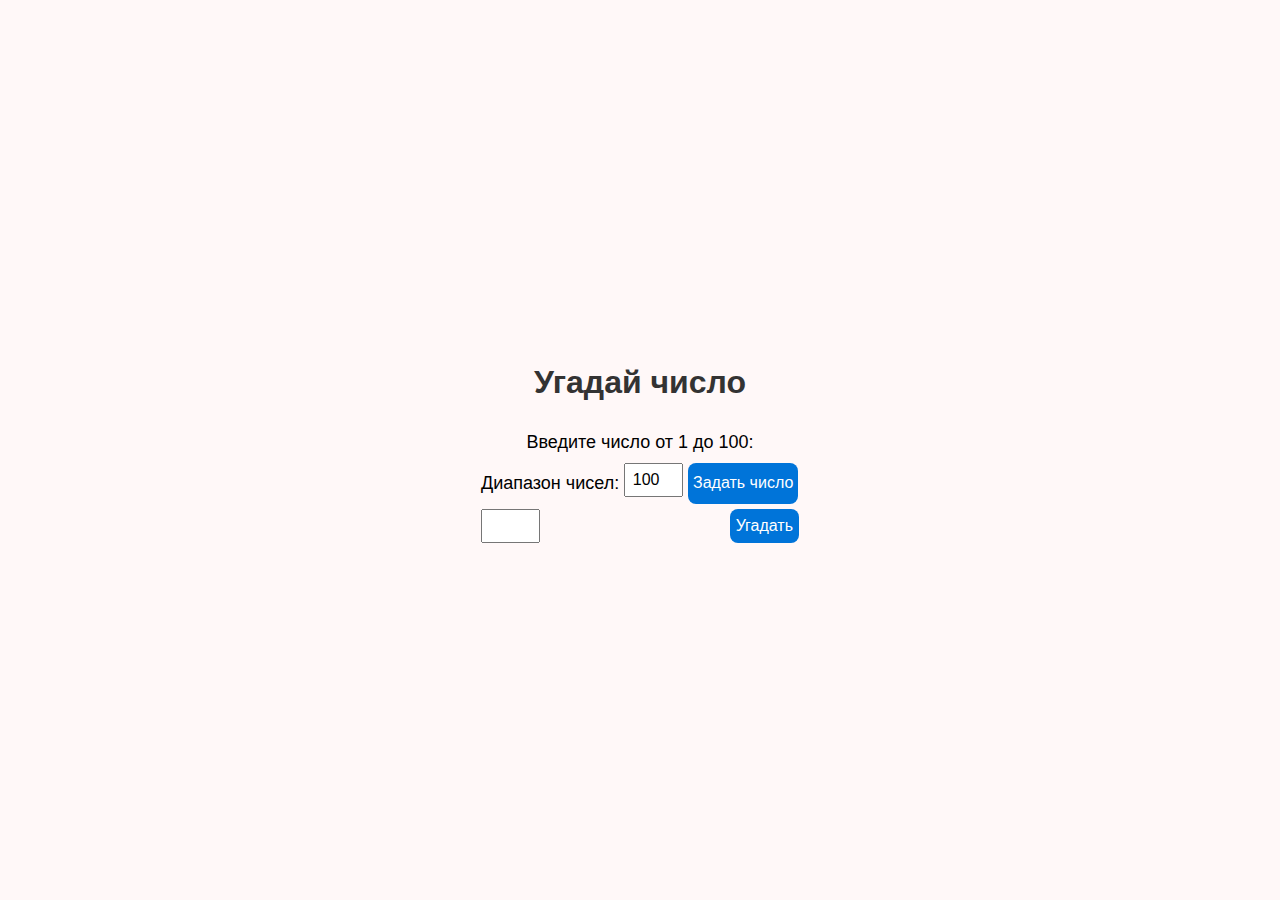
<file: index.html>
<!doctype html>
<html lang="en">
<head>
    <meta charset="UTF-8">
    <meta name="viewport"
          content="width=device-width, user-scalable=no, initial-scale=1.0, maximum-scale=1.0, minimum-scale=1.0">
    <meta http-equiv="X-UA-Compatible" content="ie=edge">
    <link rel="stylesheet" type="text/css" href="src/styles/styles.css">
    <title>Document</title>
</head>
<body>
<div class="wrapper">
    <h1>Угадай число</h1>
    <p id="diapasonText">Введите число от 1 до 100:</p>
    <div class="container">
        <div class="diapasonContainer">
            <p>Диапазон чисел: </p>
            <input type="number" id="diapasonInput" value="100">
            <button id="setDiapason">Задать число</button>
        </div>
        <div class="result">
            <input type="number" id="guessInput" min="1">
            <button id="guessButton">Угадать</button>
        </div>
        <div>
            <p id="message"></p>
            <p id="hint"></p>
        </div>
    </div>
</div>

<script src="src/js/script.js"></script>
</body>
</html>
</file>
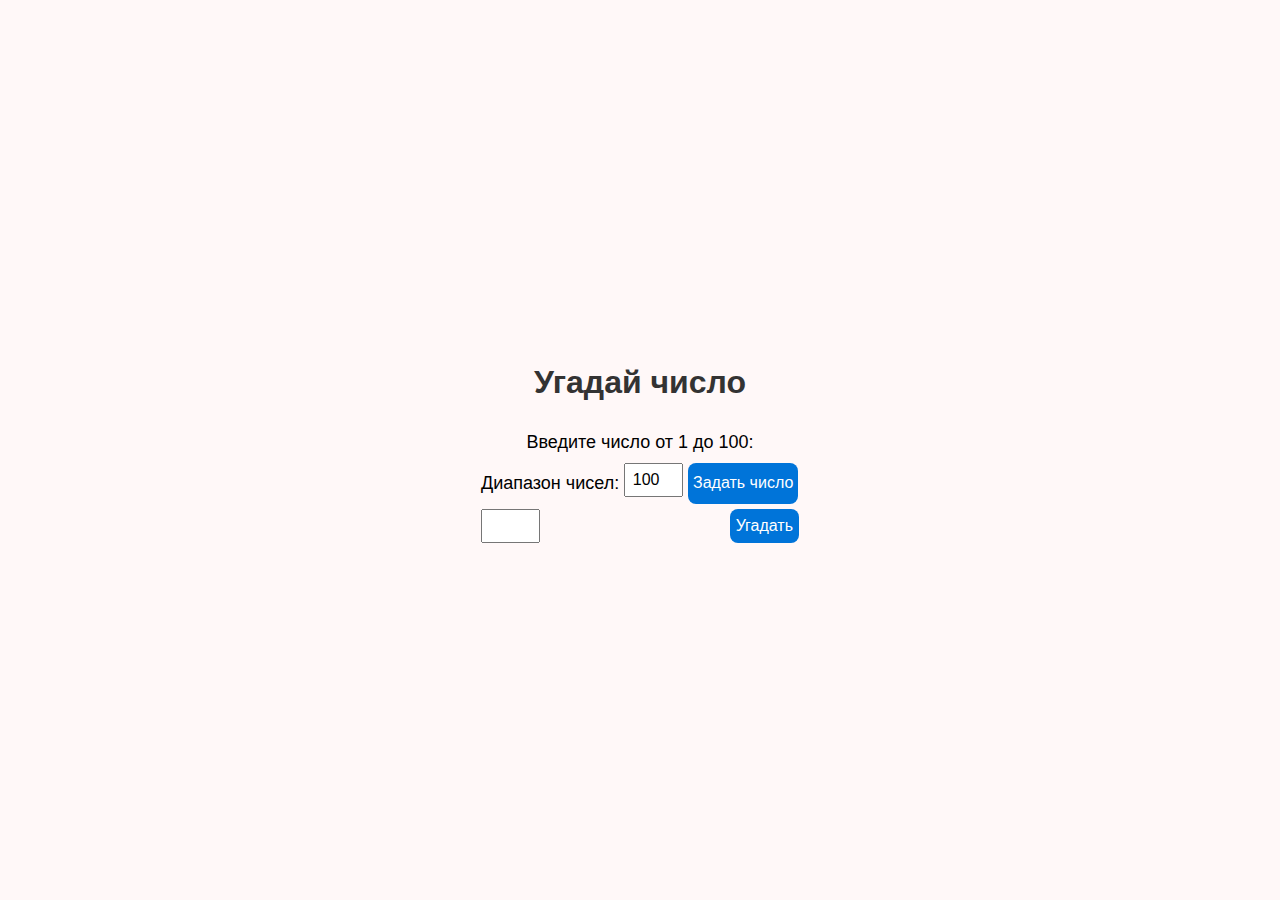
<file: src/index.html>
<!doctype html>
<html lang="en">
<head>
    <meta charset="UTF-8">
    <meta name="viewport"
          content="width=device-width, user-scalable=no, initial-scale=1.0, maximum-scale=1.0, minimum-scale=1.0">
    <meta http-equiv="X-UA-Compatible" content="ie=edge">
    <link rel="stylesheet" type="text/css" href="styles/styles.css">
    <title>Document</title>
</head>
<body>
<div class="wrapper">
    <h1>Угадай число</h1>
    <p id="diapasonText">Введите число от 1 до 100:</p>
    <div class="container">
        <div class="diapasonContainer">
            <p>Диапазон чисел: </p>
            <input type="number" id="diapasonInput" value="100">
            <button id="setDiapason">Задать число</button>
        </div>
        <div class="result">
            <input type="number" id="guessInput" min="1">
            <button id="guessButton">Угадать</button>
        </div>
        <div>
            <p id="message"></p>
            <p id="hint"></p>
        </div>
    </div>
</div>

<script src="js/script.js"></script>
</body>
</html>
</file>
<file: src/styles/styles.css>
body {
    font-family: Arial, sans-serif;
    margin: 0;
    padding: 0;
    background-color: #fff8f8;
    display: flex;
    justify-content: center;
    align-items: center;
    height: 900px;
}

.wrapper {
    display: flex;
    justify-content: center;
    align-items: center;
    flex-direction: column;
    width: 400px;
    height: 100%;
}

.container {
    width: 318px;
    display: flex;
    flex-direction: column;
    justify-content: center;
    gap: 5px;
}

h1 {
    text-align: center;
    color: #333;
}

p {
    font-size: 18px;
    margin: 10px 0;
}

input {
    width: 100px;
    padding: 5px;
    font-size: 16px;
}

button {
    border-radius: 8px;
    font-size: 16px;
    background-color: #0074d9;
    color: white;
    border: none;
    cursor: pointer;
}

button:hover {
    background-color: #0056b3;
}

.diapasonContainer {
    width: 100%;
    display: flex;
    /*justify-content: center;*/
    gap: 5px;
}

.result {
    display: flex;
    justify-content: space-between;
}

#diapasonInput, #guessInput {
    width: 55px;
    height: 30px;
    padding: 0;
    text-align: center;
}

#setDiapason {
    width: 110px;
    padding: 0;

}
</file>
